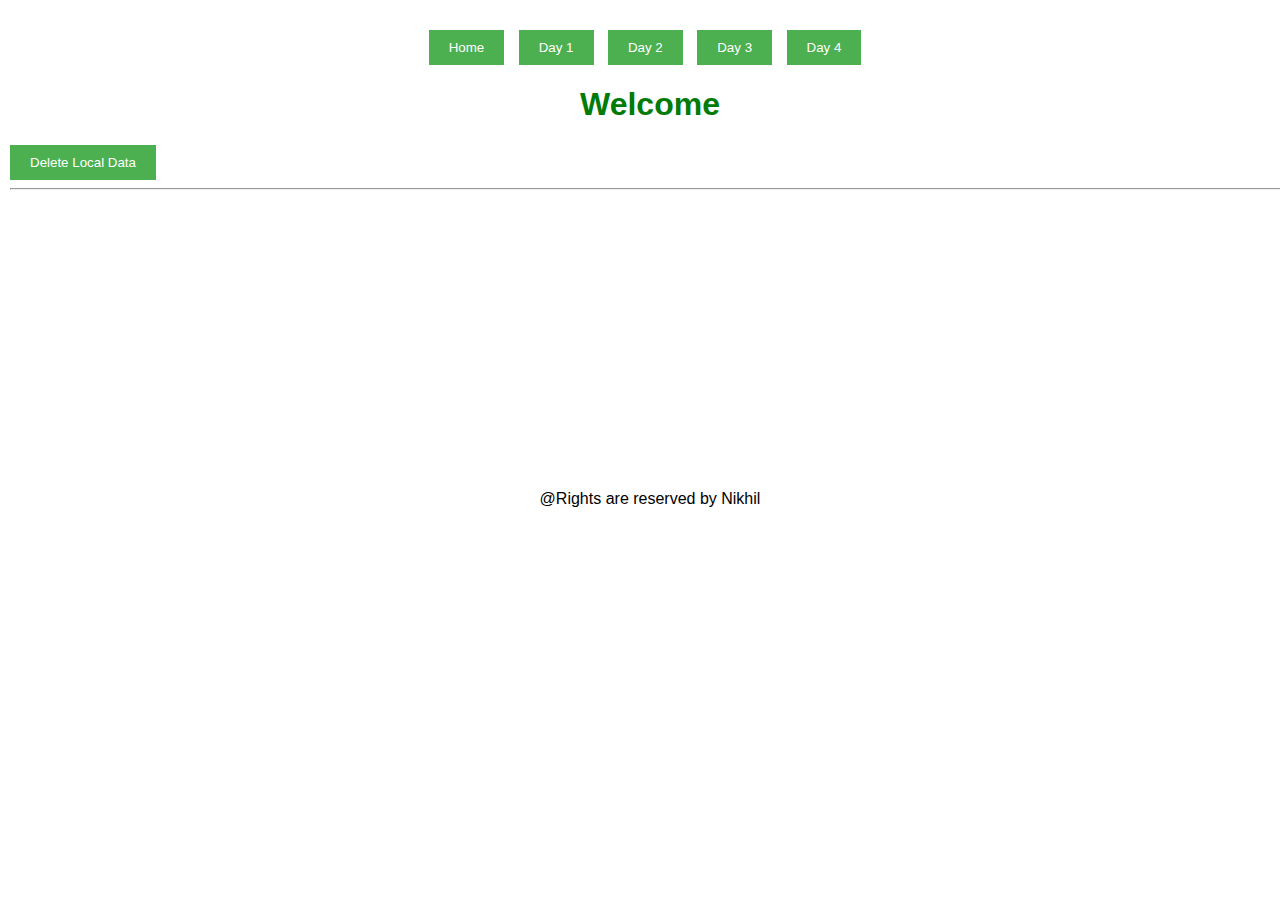
<file: trip.html>
<!DOCTYPE html>
<html>
<head>
  <title>Banglore Trip</title>
  <style>
    /* CSS styling */
    body {
      font-family: Arial, sans-serif;
      background-size: cover;
      width: 100%;
      margin-top: 30px!important;
      margin: 10px;
    }
    .my-table {
        border-collapse: collapse;
        width: 95%;
        margin-left: 20px;
    }

    .my-table th,
    .my-table td {
      text-align: center;
        padding: 10px;
        border-bottom: 1px solid #ddd;
    }

    .my-table th {
      text-align: center;
        background-color: #9fece1;
        font-weight: bold;
    }

    form {
      width: 300px;
      margin: 0 auto;
    }

    label, input {
      display: block;
      margin-bottom: 10px;
    }

    button {
      padding: 10px 20px;
      background-color: #4CAF50;
      color: white;
      border: none;
      cursor: pointer;
    }

    button:hover {
      background-color: #45a049;
    }

    /* Popup styles */
    .overlay {
      display: none;
      position: fixed;
      top: 0;
      left: 0;
      width: 100%;
      height: 100%;
      background-color: rgba(0, 0, 0, 0.5);
      z-index: 1;
    }

    .popup {
      display: none;
      position: fixed;
      top: 50%;
      left: 50%;
      transform: translate(-50%, -50%);
      background-color: #fff;
      padding: 20px;
      z-index: 2;
    }

    .delete-btn {
      background-color: #f44336;
      color: white;
      border: none;
      padding: 6px 12px;
      cursor: pointer;
    }

    /* Bottom buttons */
    .bottom-buttons {
      text-align: center;
      margin-bottom: 20px;
    }

    .bottom-buttons button {
      margin-right: 10px;
    }
    h1{
      font-weight: bold;
      color: #007b06;
    }
    
    @media only screen and (max-width: 870px) {
      
      .my-table {
        border-collapse: collapse;
        width: 60%;
        margin-left: 3px;
    }

    .my-table th,
    .my-table td {
      text-align: center;
        padding: 7px;
        border-bottom: 1px solid #ddd;
    }

    .my-table th {
      text-align: center;
        background-color: #9fece1;
        font-weight: bold;
    }
    }

    @media only screen and (max-width: 520px) {
      
      .my-table {
        border-collapse: collapse;
        width: 60%;
        margin-left: 3px;
    }

    .my-table th,
    .my-table td {
      text-align: center;
        padding: 7px;
        border-bottom: 1px  #ddd;
    }

    .my-table th {
      text-align: center;
        background-color: #9fece1;
    }
    button {
      padding: 5px 10px;
      background-color: #4CAF50;
      color: white;
      border: none;
      cursor: pointer;
    }
    .bottom-buttons {
      text-align: center;
      display: flex;
    }
    }
    
  </style>
  
</head>
<body>
  <!-- Top Buttons -->
  <div class="bottom-buttons">
    <button onclick="goHome()">Home</button>
    <button onclick="openDay(1)">Day 1</button>
    <button onclick="openDay(2)">Day 2</button>
    <button onclick="openDay(3)">Day 3</button>
    <button onclick="openDay(4)">Day 4</button>

  </div>


  <!-- Home Page -->
  <div id="home" style="display: block;">
    <h1 style="text-align: center;">Welcome</h1>

    <button onclick="deleteLocalStorage()">Delete Local Data</button>
    <hr/>
    <p style="text-align: center; margin-top: 300px;">@Rights are reserved by Nikhil</p>
  </div>

  <!-- Day 1 page -->
  <div id="day1" style="display: none;">
    <h1 style="text-align: center;">Bangalore Trip</h1>
    <hr/>

    <div style="margin-top: 10px; margin-bottom: 20px;">
      <button onclick="openPopup(1)">Add</button>
      <hr/>
      <div id="dvTable1"></div>
      <hr/>
    </div>
  </div>

  <!-- Day 2 page -->
  <div id="day2" style="display: none;">
    <h1 style="text-align: center;">Chikballapur Trip</h1>
    <hr/>

    <div style="margin-top: 10px; margin-bottom: 20px;">
      <button onclick="openPopup(2)">Add</button>
      <hr/>
      <div id="dvTable2"></div>
      <hr/>
    </div>
  </div>

  <!-- Popup HTML -->
  <div class="overlay" id="overlay"></div>
  <div class="popup" id="popup">
    <h2>Add Trip Details</h2>
    <form id="popup-form">
      <label for="popup-destination">Destination:</label>
      <input type="text" id="popup-destination" required>

      <label for="popup-start-Time">Start Time:</label>
      <input type="time" id="popup-start-Time" required>

      <label for="popup-end-Time">End Time:</label>
      <input type="time" id="popup-end-Time" required>

      <label for="popup-estimated-cost">Estimated Cost per Person:</label>
      <input type="number" id="popup-estimated-cost" required>

      <button type="button" onclick="saveTrip()">Save</button>
      <button type="button" onclick="closePopup()">Cancel</button>
    </form>
  </div>
  <!-- Day 3 page -->
    <div id="day3" style="display: none;">
      <h1 style="text-align: center;">Mysore</h1>
      <hr/>

      <div style="margin-top: 10px; margin-bottom: 20px;">
        <button onclick="openPopup(3)">Add</button>
        <hr/>
        <div id="dvTable3"></div>
        <hr/>
      </div>
    </div>

    <!-- Day 4 page -->
    <div id="day4" style="display: none;">
      <h1 style="text-align: center;">Last Day</h1>
      <hr/>

      <div style="margin-top: 10px; margin-bottom: 20px;">
        <button onclick="openPopup(4)">Add</button>
        <hr/>
        <div id="dvTable4"></div>
        <hr/>
      </div>
    </div>

    <script>
      var tripsDay1 = []; // Array to store day 1 trip details
      var tripsDay2 = []; // Array to store day 2 trip details
      var tripsDay3 = []; // Array to store day 3 trip details
      var tripsDay4 = []; // Array to store day 4 trip details

      // Load saved trips from local storage
      if (localStorage.getItem("tripsDay1")) {
      tripsDay1 = JSON.parse(localStorage.getItem("tripsDay1"));
      }

      if (localStorage.getItem("tripsDay2")) {
      tripsDay2 = JSON.parse(localStorage.getItem("tripsDay2"));
      }

      if (localStorage.getItem("tripsDay3")) {
      tripsDay3 = JSON.parse(localStorage.getItem("tripsDay3"));
      }

      if (localStorage.getItem("tripsDay4")) {
      tripsDay4 = JSON.parse(localStorage.getItem("tripsDay4"));
      }

      function saveTripsToLocalStorage() {
      localStorage.setItem("tripsDay1", JSON.stringify(tripsDay1));
      localStorage.setItem("tripsDay2", JSON.stringify(tripsDay2));
      localStorage.setItem("tripsDay3", JSON.stringify(tripsDay3));
      localStorage.setItem("tripsDay4", JSON.stringify(tripsDay4));
      }

      function deleteLocalStorage() {
      localStorage.removeItem("tripsDay1");
      localStorage.removeItem("tripsDay2");
      localStorage.removeItem("tripsDay3");
      localStorage.removeItem("tripsDay4");
    }

      function GenerateTable(day) {
      // Create a HTML Table element
      var table = document.createElement("table");
      table.classList.add("my-table"); // Add a CSS class to the table

      // Select the appropriate array based on the day
      var trips = [];
      if (day === 1) {
        trips = tripsDay1;
      } else if (day === 2) {
        trips = tripsDay2;
      } else if (day === 3) {
        trips = tripsDay3;
      } else if (day === 4) {
        trips = tripsDay4;
      }

      // Add the header row
      var headerRow = table.insertRow(-1);
      for (var key in trips[0]) {
          var headerCell = document.createElement("th");
          headerCell.innerHTML = key;
          headerRow.appendChild(headerCell);
      }
      headerRow.innerHTML += "<th></th>";


      // Add the data rows
      for (var i = 0; i < trips.length; i++) {
        var row = table.insertRow(-1);

        for (var key in trips[i]) {
            var cell = row.insertCell(-1);
            cell.innerHTML = trips[i][key];
        }

        // Add the delete button column
        var deleteCell = row.insertCell(-1);
        var deleteButton = document.createElement("button");
        deleteButton.innerHTML = "Delete";
        deleteButton.addEventListener("click", deleteTrip.bind(null, day, i)); // Call deleteTrip() with the appropriate day and index
        deleteCell.appendChild(deleteButton);
      }


      // Clear the existing table
      var tableContainer;
      if (day === 1) {
        tableContainer = document.getElementById("dvTable1");
      } else if (day === 2) {
        tableContainer = document.getElementById("dvTable2");
      } else if (day === 3) {
        tableContainer = document.getElementById("dvTable3");
      } else if (day === 4) {
        tableContainer = document.getElementById("dvTable4");
      }
      tableContainer.innerHTML = "";

      // Add the table to the table container
      tableContainer.appendChild(table);
      }

      function deleteTrip(day, index) {
      var trips;
      if (day === 1) {
        trips = tripsDay1;
      } else if (day === 2) {
        trips = tripsDay2;
      } else if (day === 3) {
        trips = tripsDay3;
      } else if (day === 4) {
        trips = tripsDay4;
      }

      trips.splice(index, 1); // Remove the trip from the array

      // Update the table and save to local storage
      GenerateTable(day);
      saveTripsToLocalStorage();
      }

      function addTrip(day) {
      var trips;
      if (day === 1) {
        trips = tripsDay1;
      } else if (day === 2) {
        trips = tripsDay2;
      } else if (day === 3) {
        trips = tripsDay3;
      } else if (day === 4) {
        trips = tripsDay4;
      }

      // Update the table and save to local storage
      GenerateTable(day);
      saveTripsToLocalStorage();
      }

        function openPopup() {
          document.getElementById("overlay").style.display = "block";
          document.getElementById("popup").style.display = "block";
        }

        function closePopup() {
          document.getElementById("overlay").style.display = "none";
          document.getElementById("popup").style.display = "none";
          document.getElementById("popup-form").reset();
        }

        function saveTrip() {
          var destination = document.getElementById("popup-destination").value;
          var startTime = document.getElementById("popup-start-Time").value;
          var endTime = document.getElementById("popup-end-Time").value;
          var estimatedCost = document.querySelector("#popup-form input[type=number]").value;

          // Example: Displaying the user's inputs
          console.log("Destination: " + destination);
          console.log("Start Time: " + startTime);
          console.log("End Time: " + endTime);
          console.log("Estimated Cost per Person: " + estimatedCost);

          // Determine the day based on the displayed form
          var day = 0;
          if (document.getElementById("day1").style.display !== "none") {
            day = 1;
          } 
          else if (document.getElementById("day2").style.display !== "none") {
            day = 2;
          }
          else if (document.getElementById("day3").style.display !== "none") {
              day = 3;
          }
          else if (document.getElementById("day4").style.display !== "none") {
              day = 4;
          }

          // Add trip details to the respective array based on the day
          if (day === 1) {
            tripsDay1.push({
              destination: destination,
              startTime: startTime,
              endTime: endTime,
              estimatedCost: estimatedCost
            });
          } else if (day === 2) {
            tripsDay2.push({
              destination: destination,
              startTime: startTime,
              endTime: endTime,
              estimatedCost: estimatedCost
            });
          }
          else if (day === 3) {
              tripsDay3.push({
                destination: destination,
                startTime: startTime,
                endTime: endTime,
                estimatedCost: estimatedCost
              });
            }
            else if (day === 4) {
              tripsDay4.push({
                destination: destination,
                startTime: startTime,
                endTime: endTime,
                estimatedCost: estimatedCost
              });
            }

          // Save trips to local storage
          saveTripsToLocalStorage();

          closePopup();
          GenerateTable(day);
        } 

        function openDay(day) {
          // Hide all pages
          var pages = document.querySelectorAll("div[id^='day']");
          for (var i = 0; i < pages.length; i++) {
          pages[i].style.display = "none";
          }

          // Show the selected page
          var selectedPage = document.getElementById("day" + day);
          selectedPage.style.display = "block";
          document.getElementById('home').style.display = 'none';
          // Generate the table for the selected day
          GenerateTable(day);
          }

        function goHome() {
          // Hide all pages
          var pages = document.querySelectorAll("div[id^='day']");
          for (var i = 0; i < pages.length; i++) {
            pages[i].style.display = "none";
            
          }

          // Show the home page
          var homePage = document.getElementById("home");
          homePage.style.display = "block";
        }

    </script>
</body>
</html>
</file>
